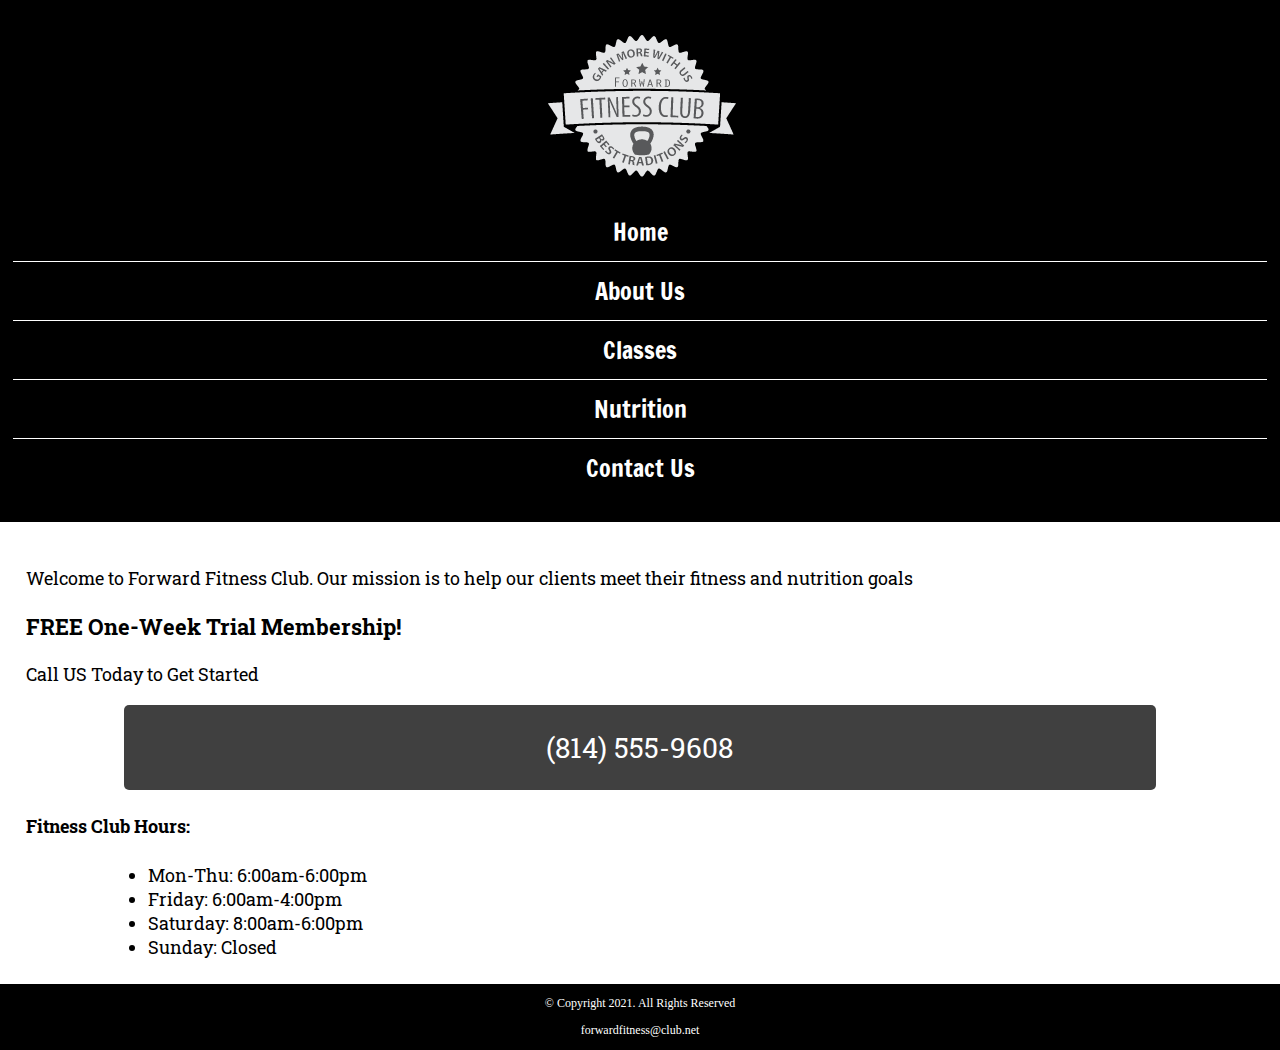
<file: index.html>
<!DOCTYPE html>
<!-- This website template was created by : Student's Diana Linville -->
<html lang="en">

<head>
    <title>Forward Fitness Club</title>
    <meta charset="utf-8">
    <link rel="stylesheet" href="css/style.css">
    <meta name="viewport" content="width=device-width, initial-scale=1">
    <link rel="preconnect" href="https://fonts.googleapis.com">
    <link rel="preconnect" href="https://fonts.gstatic.com" crossorigin>
    <link href="https://fonts.googleapis.com/css2?family=Francois+One&family=Roboto+Slab&display=swap" rel="stylesheet">
</head>

<body>
    <div id="container">
        <!-- Use the header area for the website name or logo -->
        <header>
            <a href="index.html"><img src="images/forward-fitness-logo.png" alt="Forward Fitness Club logo"></a>
        </header>

        <!-- Use the nav area to add hyperlinks to other pages within the website -->
        <nav>
            <ul>
                <li><a href="index.html">Home</a></li>
                <li><a href="about.html">About Us</a></li>
                <li><a href="classes.html">Classes</a></li>
                <li><a href="nutrition.html">Nutrition</a></li>
                <li><a href="contact.html">Contact Us</a></li>
            </ul>
        </nav>

        <!-- Hero Image -->
        <div id="hero" class="tablet-desktop">
            <img src="images/hero-image.jpg" alt="left arem extended holding a weight">
        </div>

        <!-- Use the main area to add the main content of the webpages -->
        <main>

            <div class="mobile">

                <p>Welcome to Forward Fitness Club. Our mission is to help our clients meet their fitness and nutrition goals</p>

                <h3>FREE One-Week Trial Membership!</h3>
                <p>Call US Today to Get Started</p>
                <p class="tel-link"><a href="tel:8145559608">(814) 555-9608</a></p>

                <h4>Fitness Club Hours:</h4>
                <ul class="hours">
                    <li>Mon-Thu: 6:00am-6:00pm</li>
                    <li>Friday: 6:00am-4:00pm</li>
                    <li>Saturday: 8:00am-6:00pm</li>
                    <li>Sunday: Closed</li>
                </ul>

            </div>

            <div class="tablet-desktop">
                <p>Welcome to Forward Fitness Club. Our mission is to help our clients meet their fitness and nutrition goals.</p>

                <p>If you have struggles with getting healthy and
                    need the motivation and resources to make a healthy lifestyle change,
                    contact us today. Our facility includes state-of-the-art equipment,
                    conveninet group training classes, and nutrition tips and information
                    to keep you healthy.</p>

                <p>We provide a FREE, one-week membership to experience the benefits of our
                    equipment and facility. This one-week trial gives you complete access to
                    our equipment, training classes, and nutrition planning. Contact us
                    today to <span class="action">start your free trial!</span></p>
            </div>
        </main>

        <!-- Use the footer area to add webpage footer content -->
        <footer>

            <p>&copy; Copyright 2021. All Rights Reserved</p>

            <p><a href="mailto:forwardfitness@club.net">forwardfitness@club.net</a></p>

        </footer>
    </div>
</body>

</html>
</file>
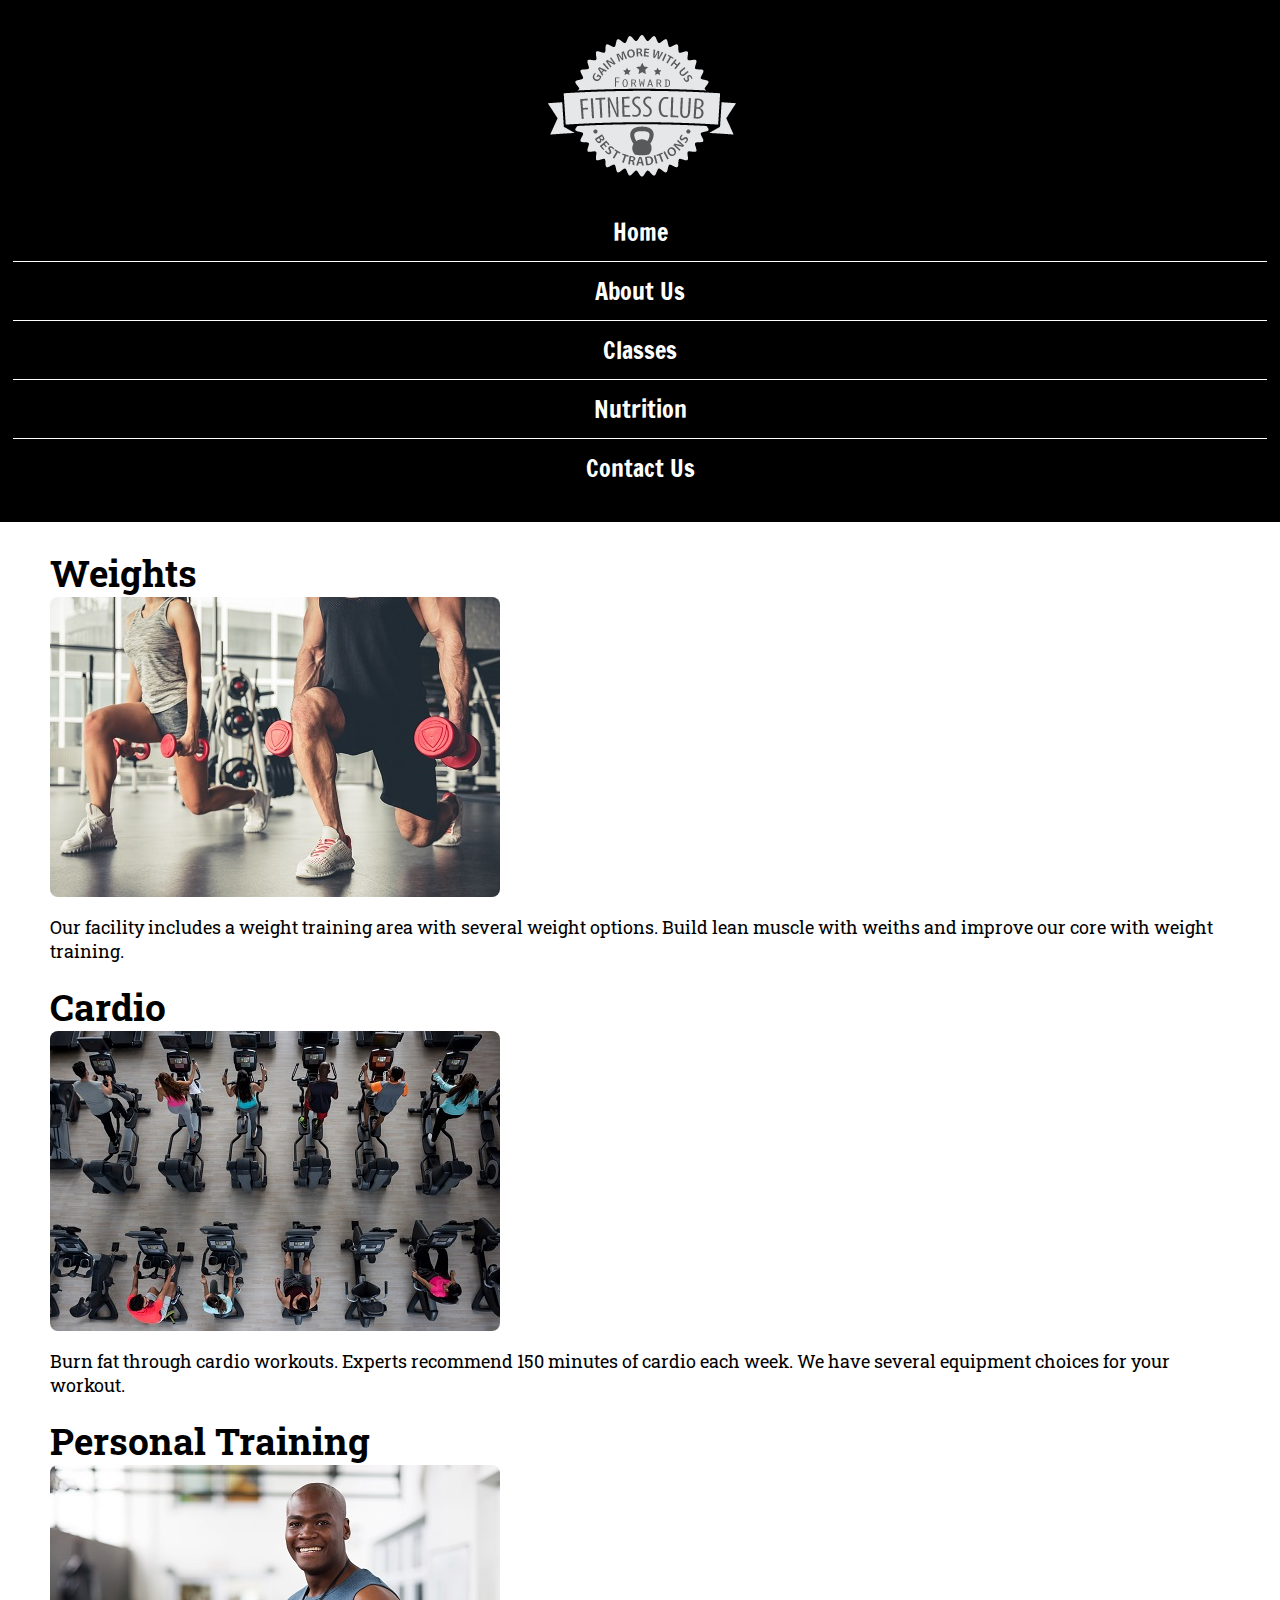
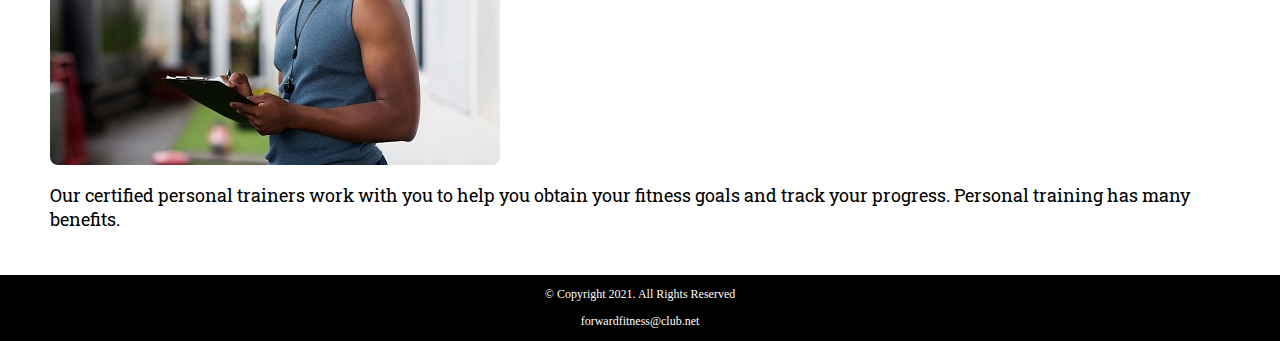
<file: about.html>
<!DOCTYPE html>
<!-- This website template was created by : Student's Diana Linville -->
<html lang="en">

<head>
    <title>Forward Fitness Club</title>
    <meta charset="utf-8">
    <link rel="stylesheet" href="css/style.css">
    <meta name="viewport" content="width=device-width, initial-scale=1">
    <link rel="preconnect" href="https://fonts.googleapis.com">
    <link rel="preconnect" href="https://fonts.gstatic.com" crossorigin>
    <link href="https://fonts.googleapis.com/css2?family=Francois+One&family=Roboto+Slab&display=swap" rel="stylesheet">
</head>

<body>
    <div>
        <!-- Use the header area for the website name or logo -->
        <header>
            <a href="index.html"><img src="images/forward-fitness-logo.png" alt="Forward Fitness Club logo"></a>
        </header>

        <!-- Use the nav area to add hyperlinks to other pages within the website -->
        <nav>
            <ul>
                <li><a href="index.html">Home</a></li>
                <li><a href="about.html">About Us</a></li>
                <li><a href="classes.html">Classes</a></li>
                <li><a href="nutrition.html">Nutrition</a></li>
                <li><a href="contact.html">Contact Us</a></li>
            </ul>
        </nav>

        <!-- Use the main area to add the main content of the webpages -->
        <main>

            <div id="weights">
                <h1>Weights</h1>
                <img src="images/people-with-weights.jpg" alt="Two people working out
        with a weight in each hand" class="round">

                <p>Our facility includes a weight training area with several weight
                    options. Build lean muscle with weiths and improve our core with
                    weight training.</p>

                <ul class="tablet-desktop">
                    <li>Dumbbells</li>
                    <li>Kettle bells </li>
                    <li>Barbells</li>
                </ul>
            </div>
            <div id="cardio">
                <h1>Cardio</h1>
                <img src="images/people-workingout-machines.jpg" alt="Cardio Equipment" class="round">

                <p>Burn fat through cardio workouts. Experts recommend 150 minutes
                    of cardio each week. We have several equipment choices for your workout. </p>

                <ul class="tablet-desktop">
                    <li>Treadmills</li>
                    <li>Eliptical Machines </li>
                    <li>Exercise Bikes</li>
                </ul>
            </div>
            <div id="training">
                <h1>Personal Training</h1>
                <img src="images/personal-trainer.jpg" alt="Personal Trainer" class="round">

                <p>Our certified personal trainers work with you to help you obtain
                    your fitness goals and track your progress. Personal training has
                    many benefits. </p>

                <ul class="tablet-desktop">
                    <li>Accountability</li>
                    <li>Personalized Program </li>
                    <li>Consistent Support and Motivation</li>
                </ul>
            </div>
            <div id="exercises" class="tablet-desktop">
                <h1>Common Exercises</h1>

                <p>The following are common exercises that we encourage our clients to
                    do as part of their daily exercise routine.</p>

                <dl>
                    <dt>Burpee</dt>
                    <dd>Burpees are a great, full body exercise to increase your strength
                        and endurance. Begin in a standing position, drop into a squat and
                        extend your hands forward, kick your feet back and then forward
                        again quickly, and then jump up from a squatted position. </dd>

                    <dt>Plank</dt>
                    <dd>Planks build your core strength. To perform a plank, get in a
                        push up position and rest your forearms on the floor. Hold the
                        position as long as you can. </dd>

                    <dt>Mountain Climbers</dt>
                    <dd>Mountain climbers are a good cardio exercise. Place your hands
                        on the floor in a push up position, then bring one knee up to
                        your chest and then switch as quickly as you can (as though
                        you are climbing a mountain).</dd>
                </dl>

                <p>For more information about how to stay active, visit
                    <a href="https://www.hhs.gov/fitness/be-active/index.html" target="_blank" class="external-link">U.S. Department of Health and Human Services</a>.
                </p>
            </div>

        </main>

        <!-- Use the footer area to add webpage footer content -->
        <footer>

            <p>&copy; Copyright 2021. All Rights Reserved</p>

            <p><a href="mailto:forwardfitness@club.net">forwardfitness@club.net</a></p>

        </footer>
    </div>
</body>

</html>
</file>
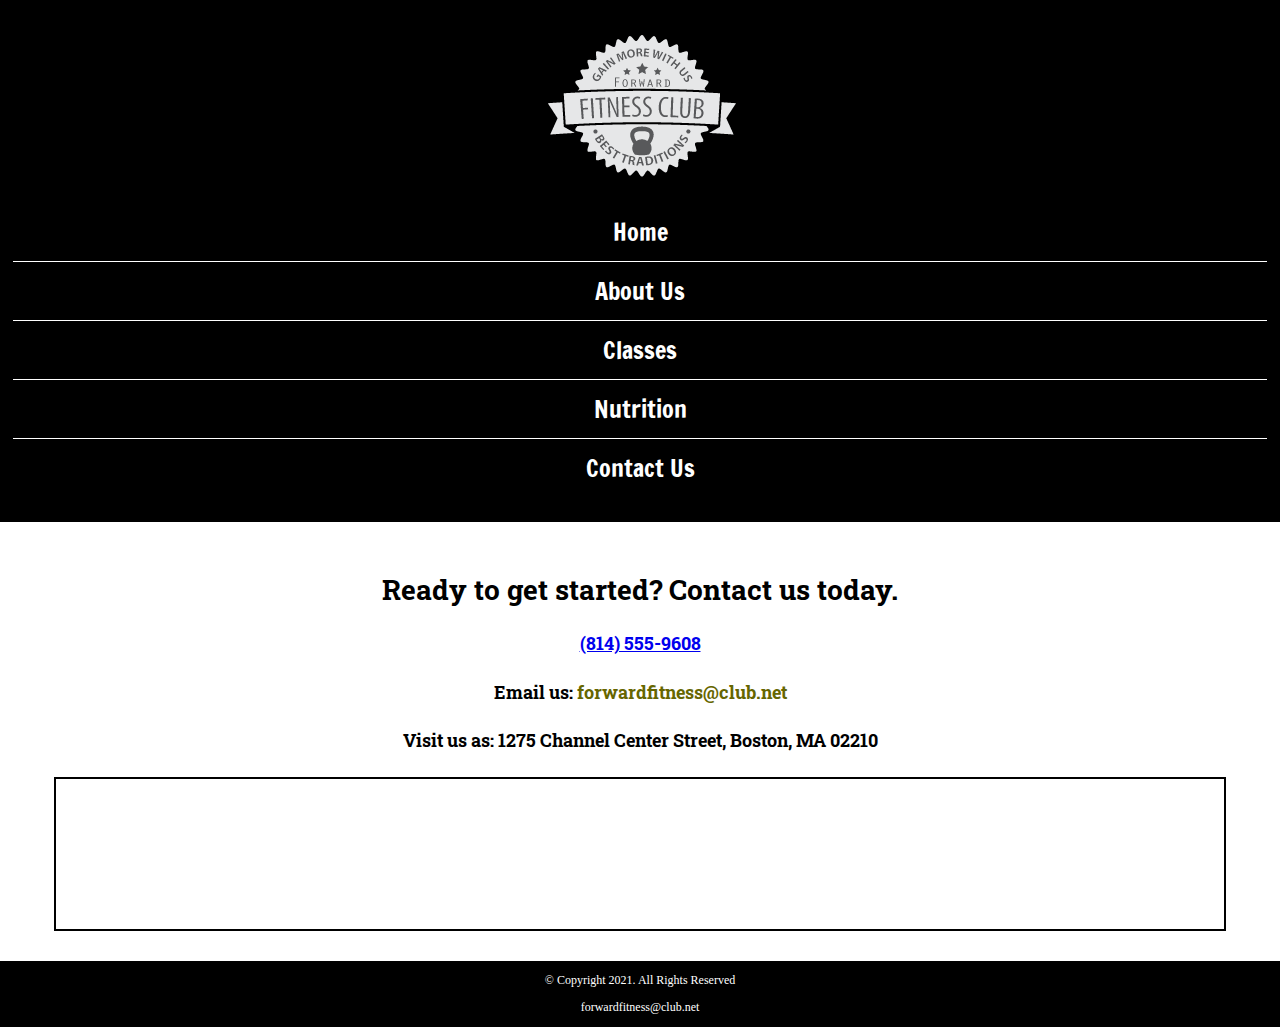
<file: contact.html>
<!DOCTYPE html>
<!-- This website template was created by : Student's Diana Linville -->
<html lang="en">

<head>
    <title>Forward Fitness Club</title>
    <meta charset="utf-8">
    <link rel="stylesheet" href="css/style.css">
    <meta name="viewport" content="width=device-width, initial-scale=1">
    <link rel="preconnect" href="https://fonts.googleapis.com">
    <link rel="preconnect" href="https://fonts.gstatic.com" crossorigin>
    <link href="https://fonts.googleapis.com/css2?family=Francois+One&family=Roboto+Slab&display=swap" rel="stylesheet">
</head>

<body>
    <div>
        <!-- Use the header area for the website name or logo -->
        <header>
            <a href="index.html"><img src="images/forward-fitness-logo.png" alt="Forward Fitness Club logo"></a>
        </header>

        <!-- Use the nav area to add hyperlinks to other pages within the website -->
        <nav>
            <ul>
                <li><a href="index.html">Home</a></li>
                <li><a href="about.html">About Us</a></li>
                <li><a href="classes.html">Classes</a></li>
                <li><a href="nutrition.html">Nutrition</a></li>
                <li><a href="contact.html">Contact Us</a></li>
            </ul>
        </nav>

        <!-- Use the main area to add the main content of the webpages -->
        <main>

            <div id="contact">
                <h2>Ready to get started? Contact us today.</h2>
                <h4><a href="tel:81145559608">(814) 555-9608</a></h4>
                <h4>Email us: <a href="mailto:forwardfitness@club.net" class="contact-email-link">forwardfitness@club.net</a></h4>
                <h4>Visit us as: 1275 Channel Center Street, Boston, MA 02210</h4>

                <iframe src="https://www.google.com/maps/embed?pb=!1m18!1m12!1m3!1d2948.8517431365663!2d-71.0536284843076!3d42.34568414400165!2m3!1f0!2f0!3f0!3m2!1i1024!2i768!4f13.1!3m3!1m2!1s0x89e37a7dc2b67e7b%3A0x36ec93427cd9c5f1!2sChannel%20Center%20St%2C%20Boston%2C%20MA%2002210!5e0!3m2!1sen!2sus!4v1652727987776!5m2!1sen!2sus" width="600" height="450" allowfullscreen="" class="map" loading="lazy" referrerpolicy="no-referrer-when-downgrade"></iframe>
            </div>

        </main>

        <!-- Use the footer area to add webpage footer content -->
        <footer>

            <p>&copy; Copyright 2021. All Rights Reserved</p>

            <p><a href="mailto:forwardfitness@club.net">forwardfitness@club.net</a></p>

        </footer>
    </div>
</body>

</html>
</file>
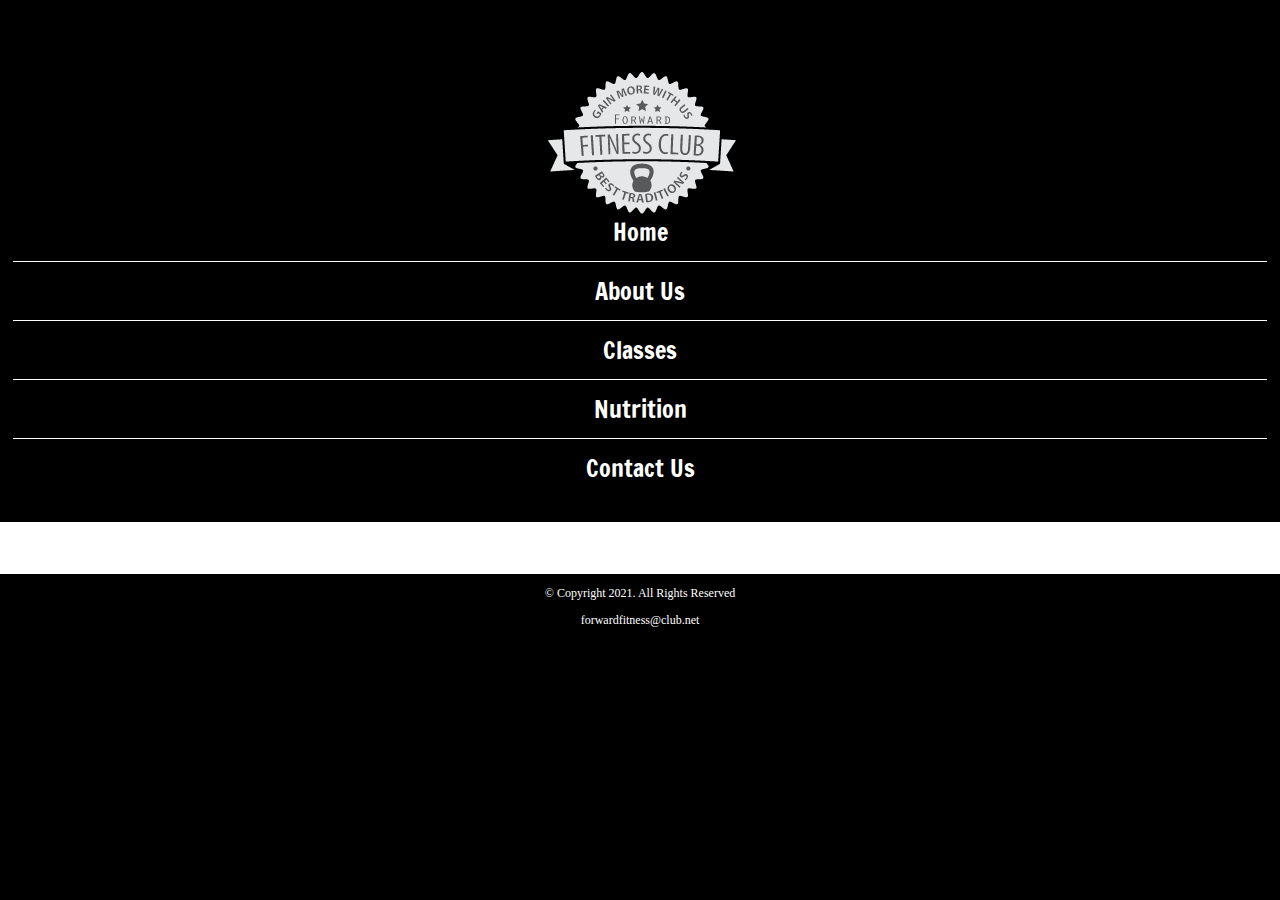
<file: template.html>
<!DOCTYPE html>
<!-- This website template was created by : Student's Diana Linville -->
<html lang="en">

<head>
    <title>Forward Fitness Club</title>
    <meta charset="utf-8">
    <link rel="stylesheet" href="css/style.css">
    <meta name="viewport" content="width=device-width, initial-scale=1">
    <link rel="preconnect" href="https://fonts.googleapis.com">
    <link rel="preconnect" href="https://fonts.gstatic.com" crossorigin>
    <link href="https://fonts.googleapis.com/css2?family=Francois+One&family=Roboto+Slab&display=swap" rel="stylesheet">
</head>

<body>
    <div>
        <!-- Use the header area for the website name or logo -->
        <header>
            <h1>Forward Fitness Club</h1>
            <a href="index.html"><img src="images/forward-fitness-logo.png" alt="Forward Fitness Club logo"></a>
        </header>

        <!-- Use the nav area to add hyperlinks to other pages within the website -->
        <nav>
            <ul>
                <li><a href="index.html">Home</a></li>
                <li><a href="about.html">About Us</a></li>
                <li><a href="classes.html">Classes</a></li>
                <li><a href="nutrition.html">Nutrition</a></li>
                <li><a href="contact.html">Contact Us</a></li>
            </ul>
        </nav>

        <!-- Use the main area to add the main content of the webpages -->
        <main>

            <div>
            </div>

        </main>

        <!-- Use the footer area to add webpage footer content -->
        <footer>

            <p>&copy; Copyright 2021. All Rights Reserved</p>

            <p><a href="mailto:forwardfitness@club.net">forwardfitness@club.net</a></p>

        </footer>
    </div>
</body>

</html>
</file>
<file: css/style.css>
/*
Author: Diana Linville
Date: 5-16-22
File name: style.class*/
/*CSS Reset */
body, header, nav, main, footer, h1, div, img, ul {
  margin: 0;
  padding: 0;
  border: 0;
}

/* Style Rules for body and images */
body {
  background-color: #000;
}

img {
  max-width: 100%;
  display: block;
}

/* Style rules for the mobile viewpoint */

/* Style rule for header */
header {
    position: -webkit-sticky;
    position: sticky;
    top: 0;
    background-color: #000;
    height: 190px;
}

header img {
    margin: 0 auto;
}

/* Style rules for navigation area */
nav {
    padding: 1%;
    margin-bottom: 1%;
}

nav ul {
  list-style-type: none;
  text-align: center;
}

nav li {
    font-size: 1.5em;
    font-family: 'Francois One', sans-serif;
    border-top: 1px solid #fff;
}

nav li:first-child {
    border-top: none;
}

nav li a {
  display: block;
  color: #fff;
  padding: 0.5em 1em;
  text-decoration: none;
}

/* Show mobile class, hide tablet-desktop */
.mobile {
    display: block;
}

.tablet-desktop {
    display: none;
}

/* Style rules for main content */
main {
    background-color: #fff;
    padding: 2%;
    font-size: 1.15em;
    font-family: 'Roboto Slab', serif;
}

.tel-link {
    background-color: #404040;
    padding: 2%;
    margin: 0 auto;
    width: 80%;
    text-align: center;
    border-radius: 5px;
}

.tel-link a {
    color: #fff;
    text-decoration: none;
    font-size: 1.5em;
    display: block;
}

.hours {
    margin-left: 10%;
}

.action {
  font-size: 1.35em;
  color: #666600;
  font-weight: bold;
}

.external-link {
  color: #666600;
  font-weight: bold;
  text-decoration: none;
}

/* Style rules for footer content */
footer p {
  font-size: 0.75em;
  text-align: center;
  color: #fff;
  padding: 0 1em;
}

footer p a {
  color: #fff;
  text-decoration: none;
}

#weights, #cardio, #training {
  margin: 0 2%;
}

.round {
    border-radius: 8px;
}

#contact {
  text-align: center;
}

#contact .contact-email-link {
  color: #666600;
  text-decoration: none;
}

.map {
    border: 2px solid #000;
    width: 95%;
    height: 50%;
}

/* #exercises {
  clear: left;
  border-top: 1px solid #000;
  border-bottom: 1px solid #000;
  background-color: #f2f2f2;
  padding: 1% 2%;
}

#exercises dt {
  font-weight: bold;
}

#exercises dd {
  padding: 0.5% 1% 2% 0;
} */
</file>
